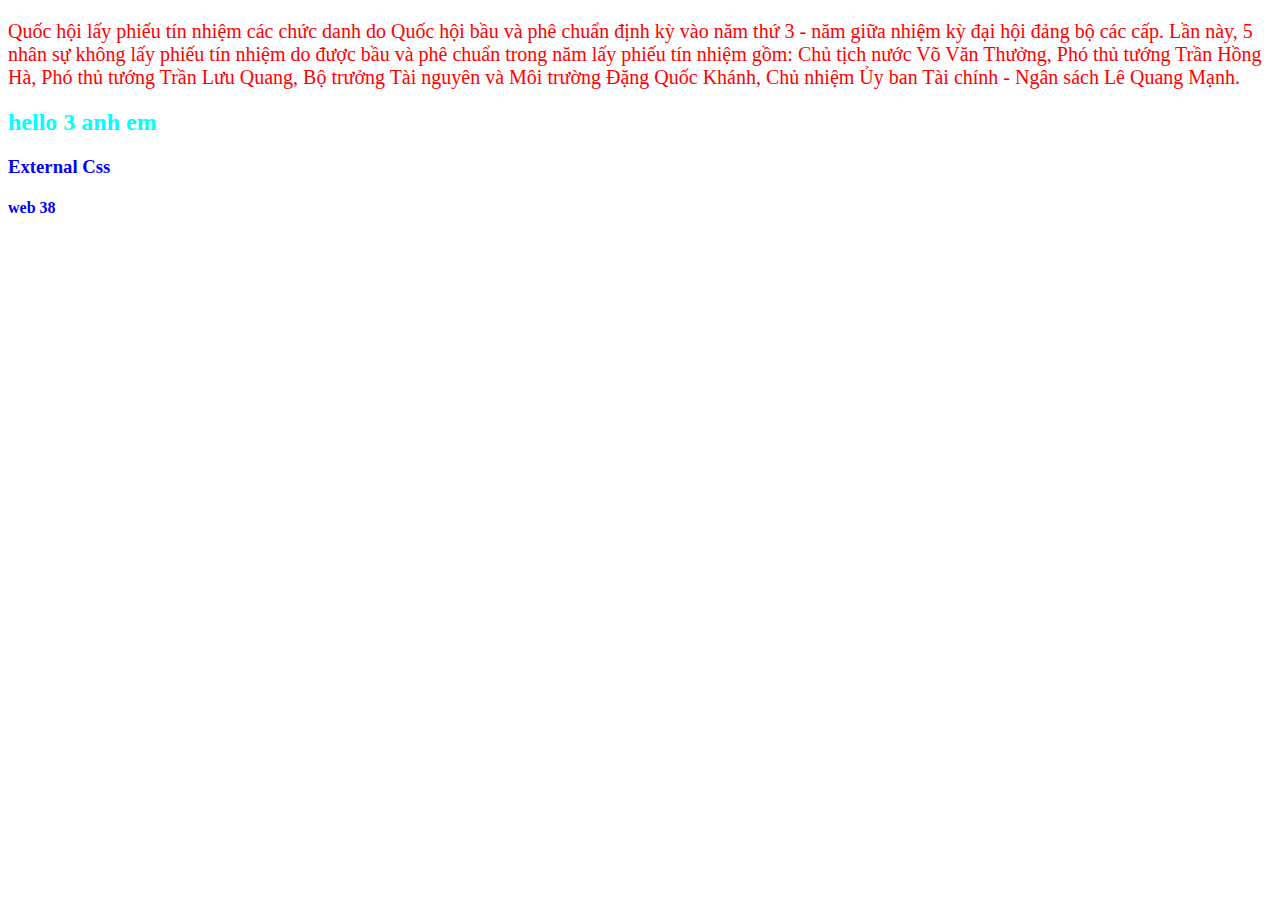
<file: buoi 2.2/index.html>
<!DOCTYPE html>
<html lang="en">
<head>
    <meta charset="UTF-8">
    <meta name="viewport" content="width=device-width, initial-scale=1.0">
    <link rel="stylesheet" href="./assets/css/style.css">
    <title>Buoi- 2 - CSS</title>
    <style>
        /* Internal Css */
        h2 {
            color: aqua;
        }
    </style>
</head>
<body>
    <!-- Inline CSS -->
    <p style="color: red; font-size:20px ;">Quốc hội lấy phiếu tín nhiệm các chức danh do Quốc hội bầu và phê chuẩn định kỳ vào năm thứ 3 - năm giữa nhiệm kỳ đại hội đảng bộ các cấp. Lần này, 5 nhân sự không lấy phiếu tín nhiệm do được bầu và phê chuẩn trong năm lấy phiếu tín nhiệm gồm:
        Chủ tịch nước Võ Văn Thưởng, Phó thủ tướng Trần Hồng Hà, Phó thủ tướng Trần Lưu Quang, Bộ trưởng Tài nguyên và Môi trường Đặng Quốc Khánh, Chủ nhiệm Ủy ban Tài chính - Ngân sách Lê Quang Mạnh.
    </p>
    <!-- Internal CSS -->
    <h2>hello 3 anh em</h2>
    <h3>External Css</h3>
    <h4> web 38</h4>
</body>
</html>
</file>
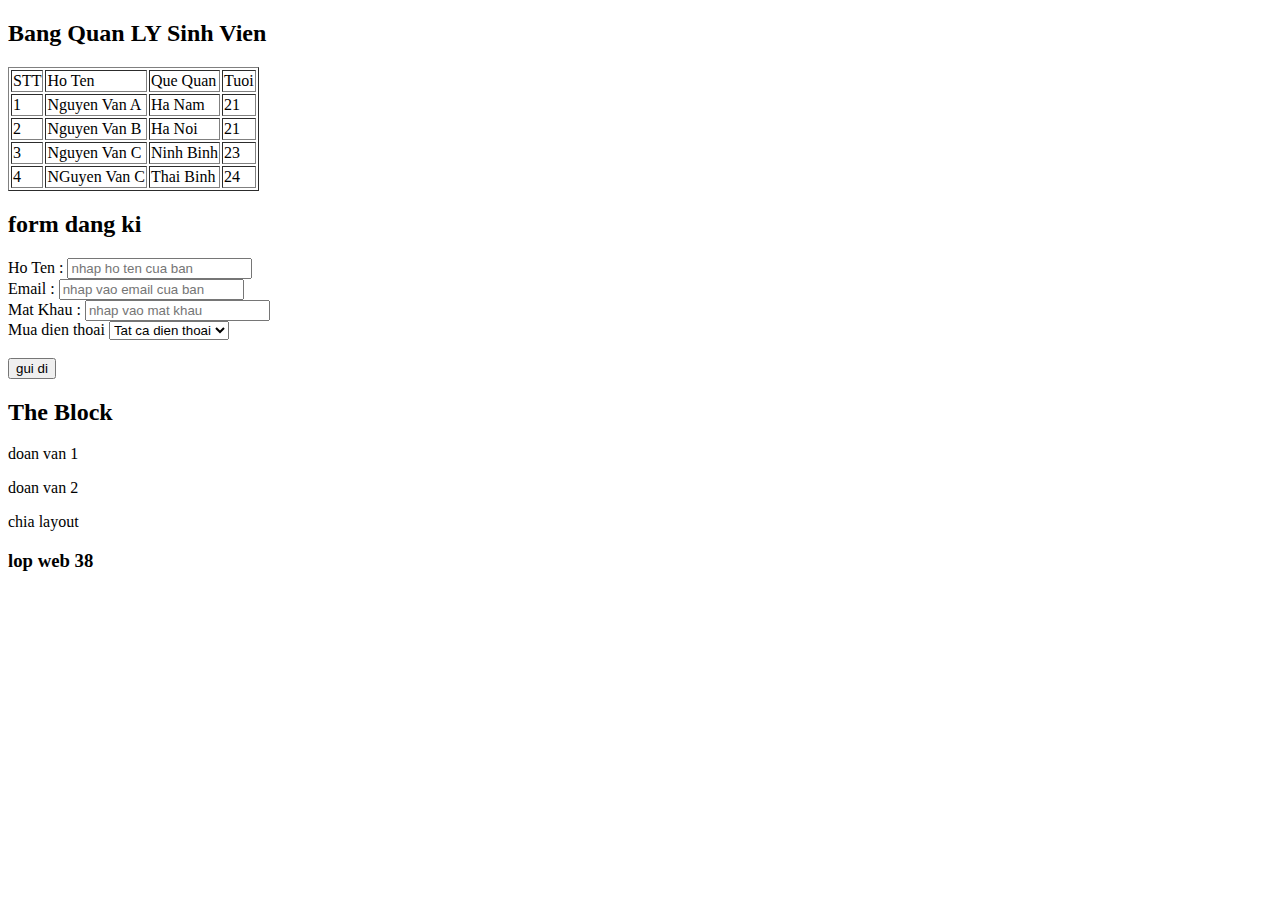
<file: buoi2.1/index.html>
<!DOCTYPE html>
<html lang="en">
<head>
    <meta charset="UTF-8">
    <meta name="viewport" content="width=device-width, initial-scale=1.0">
    <title>Document</title>
</head>
<body>
    <h2>Bang Quan LY Sinh Vien</h2>
    <!-- table --bang -->
    <table border="1">
        <!-- dau bang -->
        <thead>
            <!-- row(hang) -->
            <tr>
                <td>STT</td>
                <td>Ho Ten</td>
                <td>Que Quan</td>
                <td>Tuoi</td>
            </tr>
            <tbody>
                <tr>
                    <td>1</td>
                    <td>Nguyen Van A</td>
                    <td>Ha Nam</td>
                    <td>21</td>
                </tr>
                <tr>
                    <td>2</td>
                    <td>Nguyen Van B</td>
                    <td>Ha Noi</td>
                    <td>21</td>
                </tr>
                <tr>
                    <td>3</td>
                    <td>Nguyen Van C</td>
                    <td>Ninh Binh</td>
                    <td>23</td>
                </tr>
                <tr>
                    <td>4</td>
                    <td>NGuyen Van C</td>
                    <td>Thai Binh</td>
                    <td>24</td>
                </tr>
            </tbody>
        </thead>
    </table>
    <!-- form: nhap lieu     -->
    <h2>form dang ki</h2>
    <form>
        <label>
            Ho Ten :
        </label>
        <input type="text" placeholder="nhap ho ten cua ban">
        <!-- nhao email -->
        <br>
        <label>
            Email :
        </label>
        <input type="email" placeholder="nhap vao email cua ban">
        <br>
        <label >
            Mat Khau :
        </label>
        <input type="password" placeholder="nhap vao mat khau">
        <br>
        <label >
            Mua dien thoai
        </label>
        <select name="" id="">
            <option value="">
                Tat ca dien thoai
            </option>
            <option value="">
                iphone 12
            </option>
            <option value="">
                iphone13
            </option>
        </select>
        <br>
        <br>
        <button type="submit">gui di</button>
    </form>
    <!-- the block day nhau ra -->
    <h2>The Block</h2>
    <p>doan van 1</p>
    <p>doan van 2</p>
    <!-- the inline hut nhau vao -->
    <a href="#"></a>
    <!-- the div -->
    <div>
        <p>chia layout</p>
    </div>
     <!-- the span -->
    <h3>lop <span>web 38</span></h3>


</body>
</html>
</file>
<file: buoi 2.2/assets/css/style.css>
h3,h4{
    color: blue;
}
</file>
